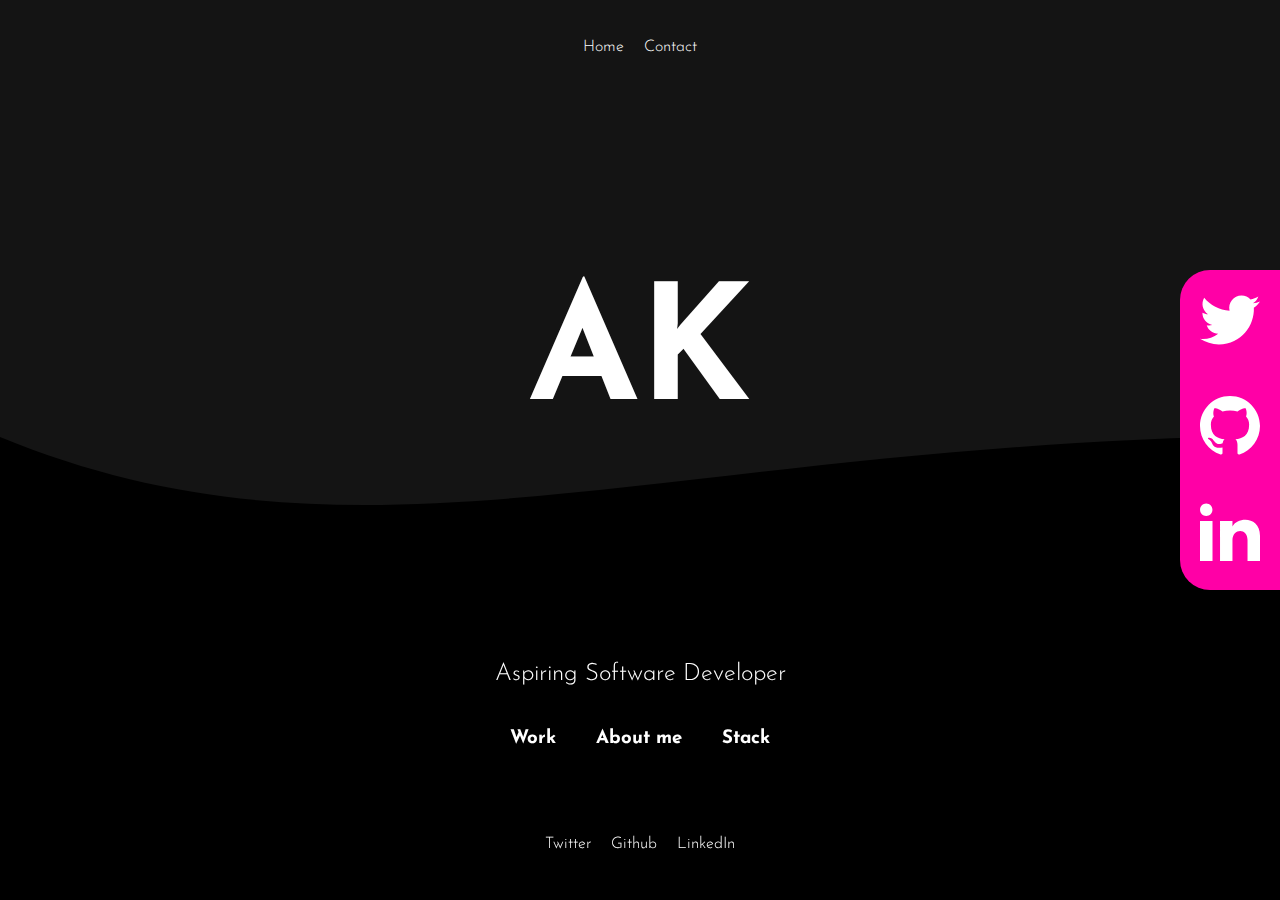
<file: index.html>
<!DOCTYPE html>
<html>
    <head>
        <meta charset = "UTF-8">
        <meta name = "viewport" content = "width= device-width, inital-scale = 1">
        <link rel = "stylesheet" href = "src/style.css">
    </head>
    <body>
        <svg version = "1.1" class = "wave"
        xlmns = "http://www.w3.org/2000/svg">

        <path 
                d = "
                M0 67
                C 273, 183
                  822, -40 
                  1920, 106
                  V 600
                  H 0
                  V 67
                  Z;

                  
                "
        >


        <animate
            repeatCount = "indefinite"
            attributeName= "d"
            dur = "60"
            attributeType = "XML"
            values="
            M0 77
            C 473, 283
            822, -40 
            1920, 116

            V 600
            H 0
            V 300
            Z;

            M0 77
            C 473, -40 
            1222, 283
            1920, 136

            v 600
            H 0
            V 300
            Z;


            M0 77
            C 973, 260
            1722, -53 
            -1920, 120
            

            V 600
            h 0
            V 300
            Z;



            M0 77
            C 473, 283
            822, -40 
            1920, 116
            
            V 600
            H 0
            V 300
            Z
            "
        
        >

        </animate>
    </path>
        
        
        </svg>
        <header>
            <ul>
                <a href = "index.html"><li>Home</li></a>  
                <a href = "src/pages/contact.html"><li>Contact</li></a>
            </ul>
        </header>

        <section class = "hero-section">
            <h1>AK</h1>
            <div class = "socials">
                <div class = "social">
                    <a href= "https://twitter.com/ANKITKU45544098" target = "_blank">
                    <svg xmlns="http://www.w3.org/2000/svg" viewBox = "-8 -8 40 40"><path d="M24 4.557c-.883.392-1.832.656-2.828.775 1.017-.609 1.798-1.574 2.165-2.724-.951.564-2.005.974-3.127 1.195-.897-.957-2.178-1.555-3.594-1.555-3.179 0-5.515 2.966-4.797 6.045-4.091-.205-7.719-2.165-10.148-5.144-1.29 2.213-.669 5.108 1.523 6.574-.806-.026-1.566-.247-2.229-.616-.054 2.281 1.581 4.415 3.949 4.89-.693.188-1.452.232-2.224.084.626 1.956 2.444 3.379 4.6 3.419-2.07 1.623-4.678 2.348-7.29 2.04 2.179 1.397 4.768 2.212 7.548 2.212 9.142 0 14.307-7.721 13.995-14.646.962-.695 1.797-1.562 2.457-2.549z"/></svg>
                </a>
                </div>
                <div class = "social">
                    <a href = "https://github.com/ankit110" target = "_blank">
                        <svg xmlns="http://www.w3.org/2000/svg" viewBox="-8 -8 40 40"><path d="M12 0c-6.626 0-12 5.373-12 12 0 5.302 3.438 9.8 8.207 11.387.599.111.793-.261.793-.577v-2.234c-3.338.726-4.033-1.416-4.033-1.416-.546-1.387-1.333-1.756-1.333-1.756-1.089-.745.083-.729.083-.729 1.205.084 1.839 1.237 1.839 1.237 1.07 1.834 2.807 1.304 3.492.997.107-.775.418-1.305.762-1.604-2.665-.305-5.467-1.334-5.467-5.931 0-1.311.469-2.381 1.236-3.221-.124-.303-.535-1.524.117-3.176 0 0 1.008-.322 3.301 1.23.957-.266 1.983-.399 3.003-.404 1.02.005 2.047.138 3.006.404 2.291-1.552 3.297-1.23 3.297-1.23.653 1.653.242 2.874.118 3.176.77.84 1.235 1.911 1.235 3.221 0 4.609-2.807 5.624-5.479 5.921.43.372.823 1.102.823 2.222v3.293c0 .319.192.694.801.576 4.765-1.589 8.199-6.086 8.199-11.386 0-6.627-5.373-12-12-12z"/></svg>
                    </a>
                </div>
                <div class = "social">
                    <a href = "https://www.linkedin.com/in/ankit-kumar-4a30391a5/" target = "_blank">
                        <svg xmlns="http://www.w3.org/2000/svg" viewBox="-8 -8 40 40"><path d="M4.98 3.5c0 1.381-1.11 2.5-2.48 2.5s-2.48-1.119-2.48-2.5c0-1.38 1.11-2.5 2.48-2.5s2.48 1.12 2.48 2.5zm.02 4.5h-5v16h5v-16zm7.982 0h-4.968v16h4.969v-8.399c0-4.67 6.029-5.052 6.029 0v8.399h4.988v-10.131c0-7.88-8.922-7.593-11.018-3.714v-2.155z"/></svg>
                    
                    </a>
                </div>
            </div>
        </section>

        <footer>
            <h2>Aspiring Software Developer</h2> 
            <div class = "options">
                <a href= "src/pages/work.html" target = "_blank"><h3>Work</h3></a>
                <a href= "src/pages/about.html" target = "_blank"><h3>About me</h3></a>
                <a href= "src/pages/stack.html" target = "_blank"><h3>Stack</h3></a>
            </div>
            <ul>
                <a href = "https://twitter.com/ANKITKU45544098" target = "_blank"><li>Twitter</li></a>

                <a href = "https://github.com/ankit110" target = "_blank"><li>Github</li></a>
                <a href = "https://www.linkedin.com/in/ankit-kumar-4a30391a5/" target = "_blank"><li>LinkedIn</li></a>
            </ul>
        </footer>

    </body>
</html>
</file>
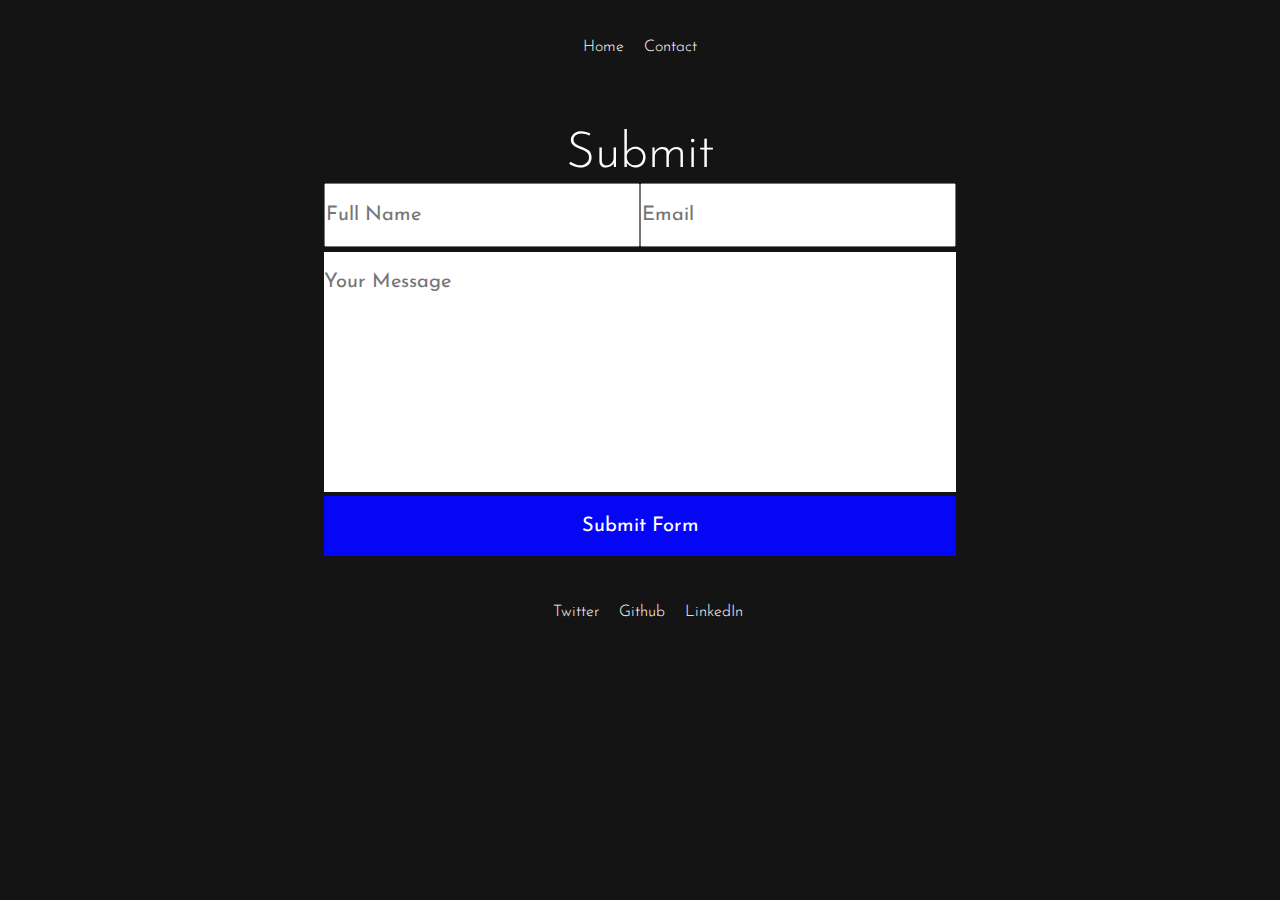
<file: src/pages/contact.html>
<!DOCTYPE html>
<html lang="en">
    <head>
        <meta charset = "UTF-8">
        <title>Contact Ankit</title>
        <link rel = "stylesheet" href = "../style.css">
    </head>
    <body>
        <header>
            <ul>
                <a href = "../../index.html"><li>Home</li></a>  
                <a href = "contact.html"><li>Contact</li></a>
            </ul>
        </header>

        <section >
            <div class = "form-submit">
                <h2 class = "subtitle">Submit</h2>
                <form target="_blank" action="https://formsubmit.co/el/rofize" method="POST">
                    <input type="hidden" name="_captcha" value="false">
                    <input type="hidden" name="_next" value="https://yourdomain.co/src/pages/thanks.html">
                    <div class = "form_row">
                        <input name = "name" class = "form_control" placeholder="Full Name">
                        <input name = "email" class = "form_control" placeholder="Email">
                    </div>
                    <textarea placeholder="Your Message" name = "message" rows = "10" required></textarea>
                    <button type = "submit">Submit Form</button>
                </form>
            </div>
            
        </section>

        <footer class = "sub-pages-footer">
            
            <ul>
                <a href = "https://twitter.com/ANKITKU45544098" target = "_blank"><li>Twitter</li></a>

                <a href = "https://github.com/ankit110" target = "_blank"><li>Github</li></a>
                <a href = "https://www.linkedin.com/in/ankit-kumar-4a30391a5/" target = "_blank"><li>LinkedIn</li></a>
            </ul>
        </footer>
    </body>
</html>
</file>
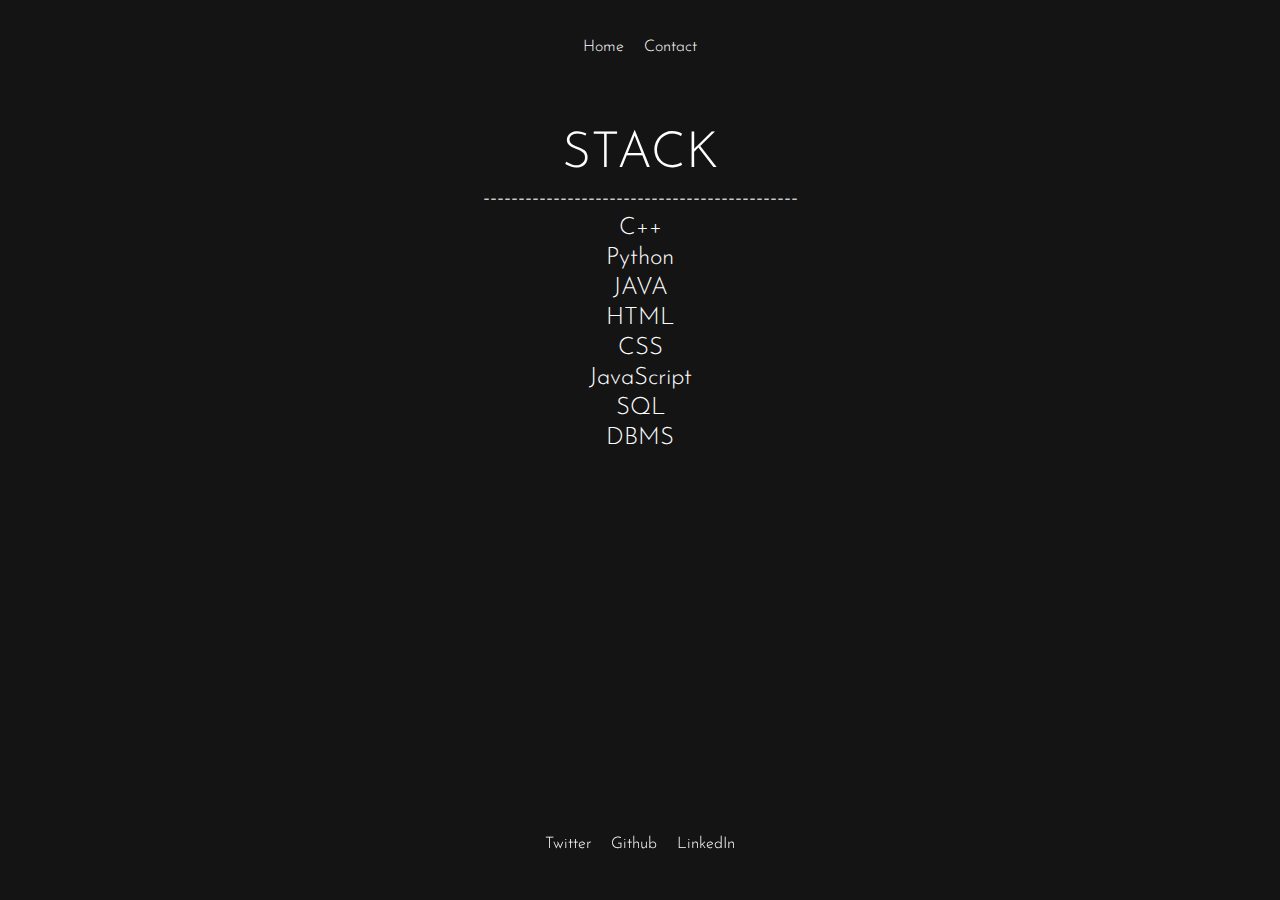
<file: src/pages/stack.html>
<!DOCTYPE html>
<html lang="en">
    <head>
        <meta charset = "UTF-8">
        <title>Stack</title>
        <link rel = "stylesheet" href = "../style.css">
    </head>
    <body>
        <header>
            <ul>
                <a href = "../../index.html"><li>Home</li></a>  
                <a href = "contact.html"><li>Contact</li></a>
            </ul>
        </header>

        <section>
            <h2 class = "subtitle">STACK</h2>
            <h2>---------------------------------------------</h2>
            <h2>C++</h2>
            <h2>Python</h2>
            <h2>JAVA</h2>
            <h2>HTML</h2>
            <h2>CSS</h2>
            <h2>JavaScript</h2>
            <h2>SQL</h2>
            <h2>DBMS</h2>
        </section>

        <footer>
            
            <ul>
                <a href = "https://twitter.com/ANKITKU45544098" target = "_blank"><li>Twitter</li></a>

                <a href = "https://github.com/ankit110" target = "_blank"><li>Github</li></a>
                <a href = "https://www.linkedin.com/in/ankit-kumar-4a30391a5/" target = "_blank"><li>LinkedIn</li></a>
            </ul>
        </footer>
    </body>
</html>
</file>
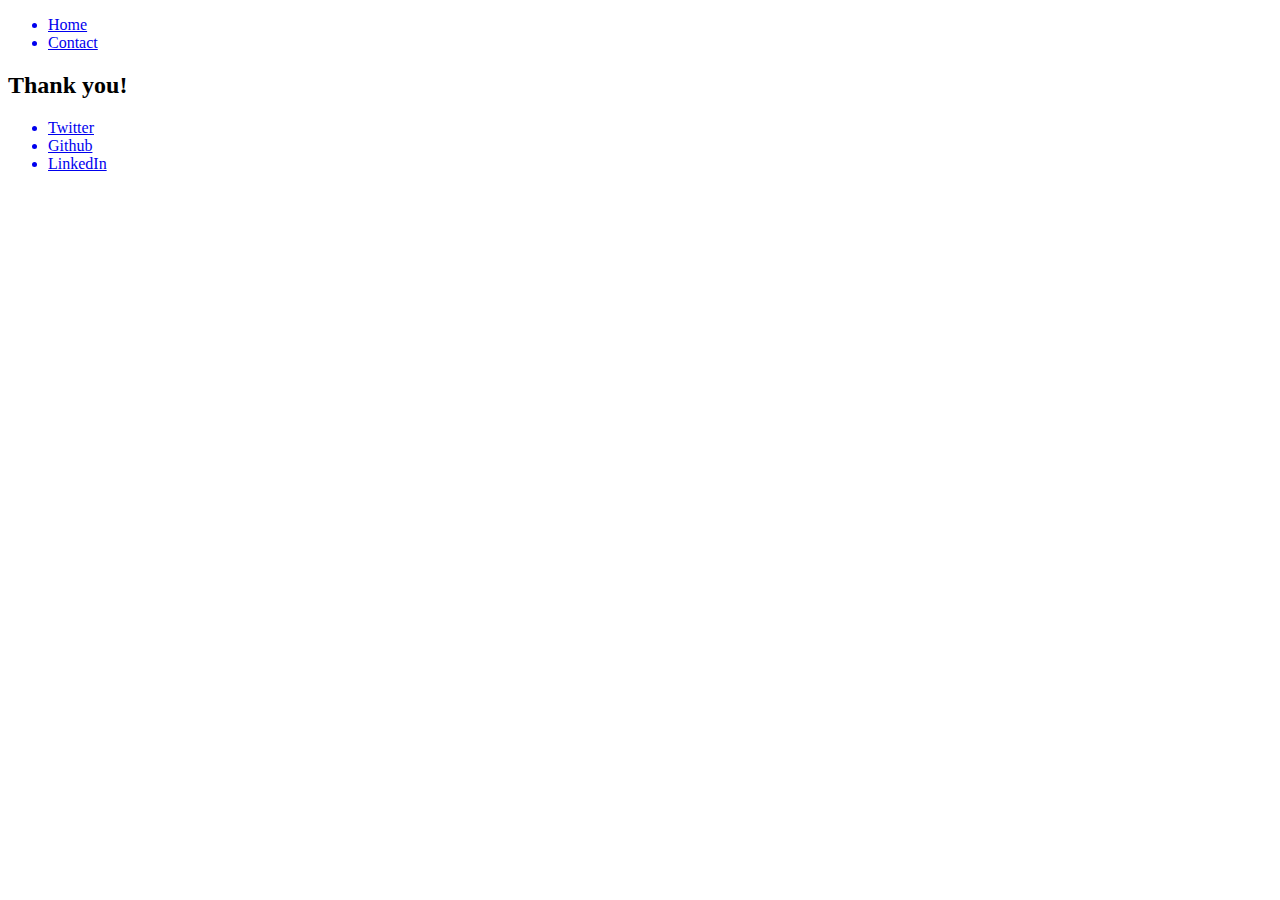
<file: src/pages/thankyou.html>
<!DOCTYPE html>
<html lang="en">
<head>
    <meta charset = "UTF-8">
    <title>Thankyou page</title>
</head>

<body>

    <header>
        <ul>
            <a href = "../../index.html"><li>Home</li></a>  
            <a href = "contact.html"><li>Contact</li></a>
        </ul>
    </header>

    <h2 class = "subtitle">Thank you!</h2>

    <footer>
            
        <ul>
            <a href = "https://twitter.com/ANKITKU45544098" target = "_blank"><li>Twitter</li></a>

            <a href = "https://github.com/ankit110" target = "_blank"><li>Github</li></a>
            <a href = "https://www.linkedin.com/in/ankit-kumar-4a30391a5/" target = "_blank"><li>LinkedIn</li></a>
        </ul>
    </footer>

</body>

</html>
</file>
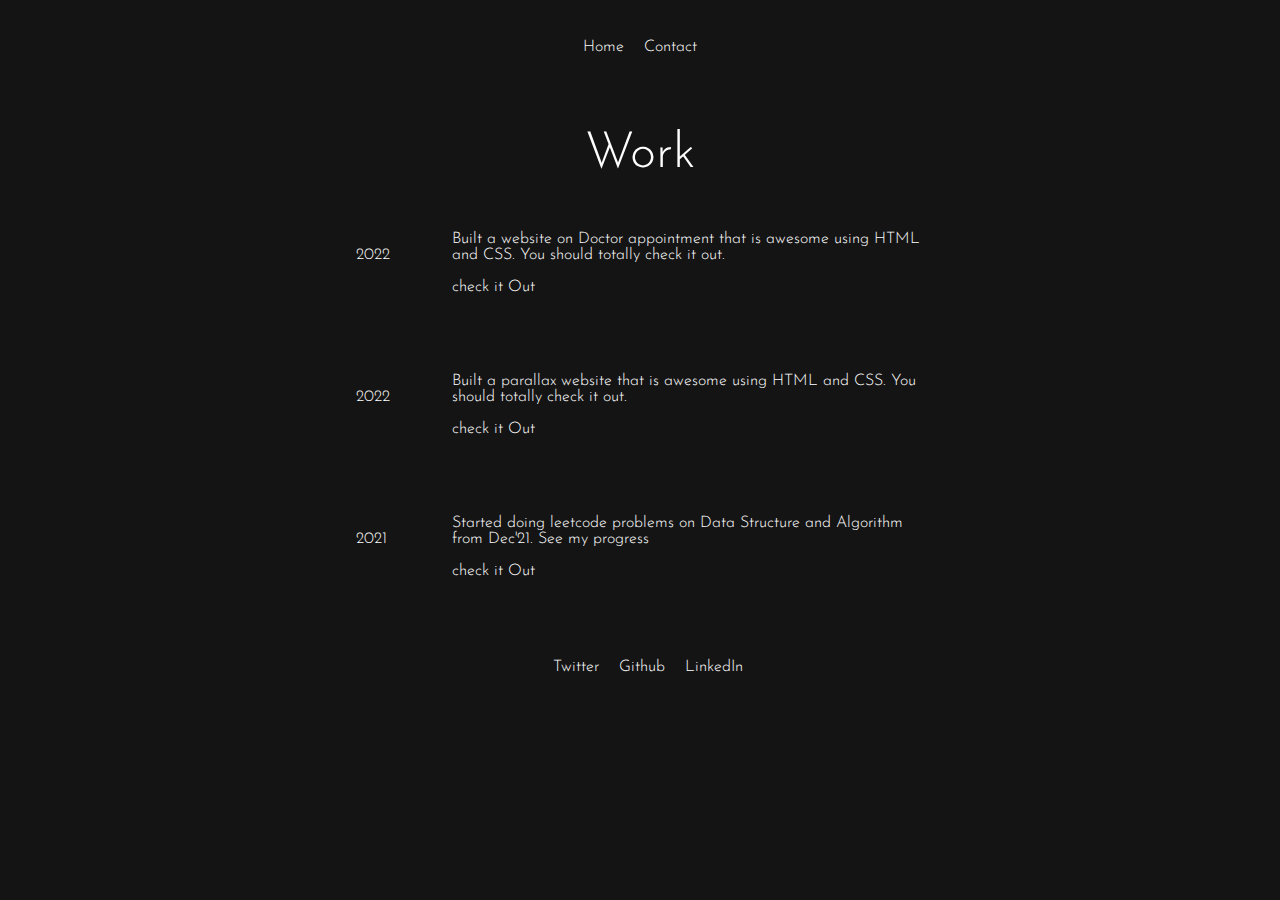
<file: src/pages/work.html>
<!DOCTYPE html>
<html lang="en">
    <head>
        <meta charset = "UTF-8">
        <title>Ankit's Work</title>
        <link rel = "stylesheet" href = "../style.css">
    </head>
    <body>
        <header>
            <ul>
                <a href = "../../index.html"><li>Home</li></a>  
                <a href = "contact.html"><li>Contact</li></a>
            </ul>
        </header>
        <section>
            <h2 class = "subtitle">Work</h2>
            <table class = "work-details">
                <tr>
                    <td>2022</td>
                    <td>
                        <p>Built a website on Doctor appointment that is awesome using HTML and CSS. You should totally check it out.</p>
                        <a href = "https://ankit110.github.io/online_doctors_appointment/">check it Out</a>
                    </td>
                </tr>

                <tr>
                    <td>2022</td>
                    <td>
                        <p>Built a parallax website that is awesome using HTML and CSS. You should totally check it out.</p>
                        <a href = "https://ankit110.github.io/Parallax_website/">check it Out</a>
                    </td>
                </tr>

                <tr>
                    <td>2021</td>
                    <td>
                        <p>Started doing leetcode problems on Data Structure and Algorithm from Dec'21. See my progress</p>
                        <a href = "https://leetcode.com/ankitkr1101/">check it Out</a>
                    </td>
                </tr>
            </table>
        </section>

        <footer class = "sub-pages-footer">
            
            <ul>
                <a href = "https://twitter.com/ANKITKU45544098" target = "_blank"><li>Twitter</li></a>

                <a href = "https://github.com/ankit110" target = "_blank"><li>Github</li></a>
                <a href = "https://www.linkedin.com/in/ankit-kumar-4a30391a5/" target = "_blank"><li>LinkedIn</li></a>
            </ul>
        </footer>
    </body>
</html>
</file>
<file: src/style.css>
@import url('https://fonts.googleapis.com/css2?family=Josefin+Sans:ital,wght@0,100;0,200;0,400;0,500;1,100;1,200;1,500;1,600&display=swap');



body {
    background-color: rgb(20, 20, 20);
    color: rgb(255,255,255);
    font-family: 'Josefin Sans', sans-serif;
    font-weight:300;
}

header {
    display: flex;
    justify-content: center;

}

header ul {
    display: flex;
    padding: 10px 10px 50px 10px;
    
}

li {
    list-style: none; 
    margin: 5px 10px;
}

h1 {
    font-size: 160px;
    font-weight:700;
    margin: 0;
}
h2 {
    margin: 3px;
    font-weight: 300;
    text-align: center;
}

h3 {
    margin: 0;
}
.subtitle {
    font-size: 50px;
}

section {
    display: flex;
    flex-direction: column;
    align-items: center;
}

.hero-section {
    margin-top: 17vh;
    text-align: center;
}


.options {
    display: flex;
}

.options a {
    margin: 40px 20px;
}


footer {
    position: fixed;
    bottom : 0;
    left: 0;
    display: flex;
    flex-direction: column;
    align-items:  center;
    width: 100vw;
}

footer ul {
    display: flex;
    padding: 27px;
}

a {
    text-decoration: none;
    color: rgb(255,255,255);
}


.socials {
    width: 100px;
    height: 320px;
    background-color: rgb(255, 0, 166);
    border-radius: 30px 0 0 30px;
    position : fixed;
    right: 0;
    top: 30vh;
}

@media only screen and (max-width: 600px) {
    .socials {
        display: none;
    }
}

.social {
    width: 100%;
    height: 33%;
}

.wave {
    fill: rgb(0, 0, 0);
    width: 100vw;
    height: 60vh;
    position: fixed;
    bottom: 0;
    left: 0;
}

.social svg{
    fill: rgb(255,255,255);
}

a:hover {
    color:rgb(255, 0, 166);
}

/*work-details*/

.work-details {
    width: 50%;
}

.work-details td {
    padding: 30px;
}


@media only screen and (max-width: 600px) {
    .work-details {
        width: 80%;
    }

    .work-details td {
        padding: 5px;
    }
}

.sub-pages-footer {
    position: relative;
}

/*about me*/

.about_me {
    width: 50%;
    text-align: center;
}

.about_me img {
    border-radius: 100%;
    margin: 40px 10px 10px 10px;
}

.about_me .sub-pages-footer {
    position: fixed;
}

@media only screen and (max-width: 600px) {
    .sub-pages-footer {
        position: relative;
    }
}



/* Contact page */

.form-submit {
    width: 50%;
}

.form-submit form {
    width: 100%;
}

.form-submit .form_row {
    display: flex;
    justify-content: space-between;
}

.form_row .form_control {
    
    width: 50%;
    font-size: 20px;
    font-family: 'Josefin Sans', sans-serif;
    padding: 5px;
    padding : 20px 0;
}

.form_row .form_control:focus,
.form-submit textarea:focus
{
    outline : 0;
    background-color: yellow;
}

.form-submit textarea {
    font-family: 'Josefin Sans', sans-serif;
    width: 100%;
    border: none;
    padding: 0;
    resize: none;
    margin-top: 5px;
    font-size: 20px;
    padding : 20px 0;
}

form button {
    width: 100%;
    background-color: rgb(6, 6, 247);
    color: rgb(255,255,255);
    border: none;
    font-family: 'Josefin Sans', sans-serif;
    padding: 20px;
    font-size: 20px;
}

@media only screen and (max-width: 600px) {
    .form-submit .form_row {
        display: flex;
        flex-direction: column;
    }

    .form_row .form_control {
        width: 100%;
        margin-top : 5px;
    }
}
</file>
